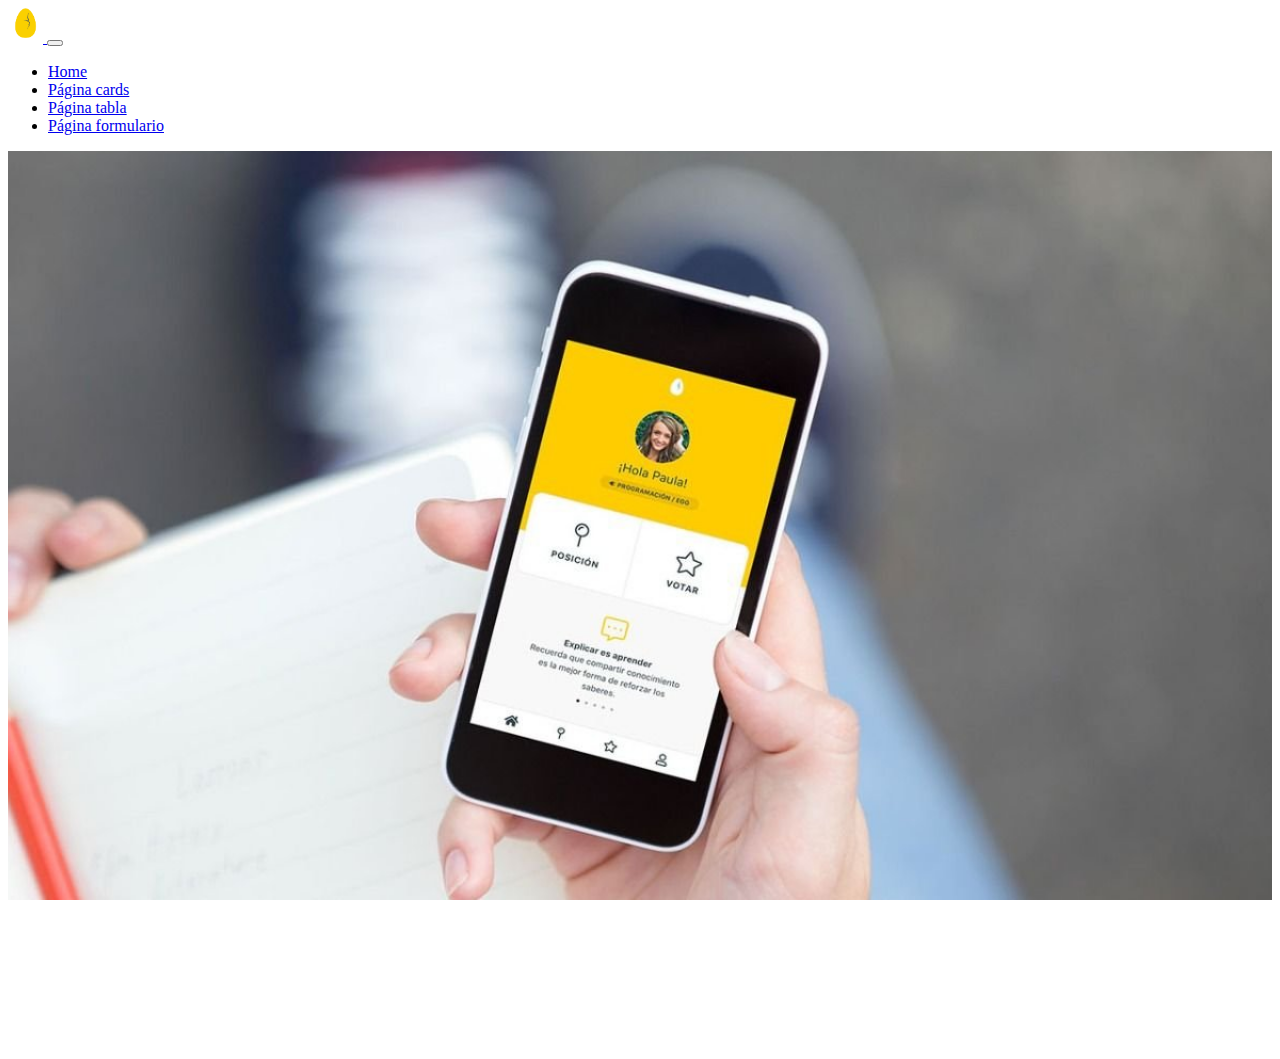
<file: index.html>
<!DOCTYPE html>
<html lang="en">

<head>
    <meta charset="UTF-8">
    <meta http-equiv="X-UA-Compatible" content="IE=edge">
    <meta name="viewport" content="width=device-width, initial-scale=1.0">
    <title>Landing Page - Basic HTML, CSS & BOOTSTRAP</title>
    <!-- CSS only -->
    <!-- BOOTSTRAP -->
    <link href="https://cdn.jsdelivr.net/npm/bootstrap@5.1.3/dist/css/bootstrap.min.css" rel="stylesheet"
        integrity="sha384-1BmE4kWBq78iYhFldvKuhfTAU6auU8tT94WrHftjDbrCEXSU1oBoqyl2QvZ6jIW3" crossorigin="anonymous">
    <!-- OWN CSS -->
    <link rel="stylesheet" href="css/style.css">
</head>

<body>
    <!-- NAVBAR -->
    <nav class="navbar navbar-expand-lg navbar-dark bg-dark">
        <div class="container-fluid">
            <a class="navbar-brand" href="#">
                <img src="img/logo_egg.png" alt="" width="35" height="35">
            </a>
            <button class="navbar-toggler" type="button" data-bs-toggle="collapse" data-bs-target="#navbarNav"
                aria-controls="navbarNav" aria-expanded="false" aria-label="Toggle navigation">
                <span class="navbar-toggler-icon"></span>
            </button>
            <div class="collapse navbar-collapse" id="navbarNav">
                <ul class="navbar-nav">
                    <li class="nav-item">
                        <a class="nav-link active" aria-current="page" href="#">Home</a>
                    </li>
                    <li class="nav-item">
                        <a class="nav-link" href="cards.html">Página cards</a>
                    </li>
                    <li class="nav-item">
                        <a class="nav-link" href="product_table.html">Página tabla</a>
                    </li>
                    <li class="nav-item">
                        <a class="nav-link" href="form.html">Página formulario</a>
                    </li>
                </ul>
            </div>
        </div>
    </nav>
    <!-- MAIN SECTION -->
    <section class="splash"></section>

    <!-- JavaScript Bundle with Popper -->
    <script src="https://cdn.jsdelivr.net/npm/bootstrap@5.1.3/dist/js/bootstrap.bundle.min.js"
        integrity="sha384-ka7Sk0Gln4gmtz2MlQnikT1wXgYsOg+OMhuP+IlRH9sENBO0LRn5q+8nbTov4+1p"
        crossorigin="anonymous"></script>
</body>

</html>

<!-- ENUNCIADO:
Haremos una landing page que contenga un navbar, investigar el navbar 
en Bootstrap, con botones a todos las paginas previamente creadas.
Pueden también hacer que ese navbar salga en el resto de páginas.
Por último, le sumaremos una imagen a la landing page usando las clases para la 
etiqueta <img> que nos provee Bootstrap -->

<!-- EXERCISE:
We'll be doing a landing page which will have a Navbar. Look for the NavBar component
at Bootstrap, with buttons linked to the other sections.
The NavBar may be in the other sections as well
Finally, we'll be adding a background image to the landing page using classes for the
<img> tag. -->
</file>
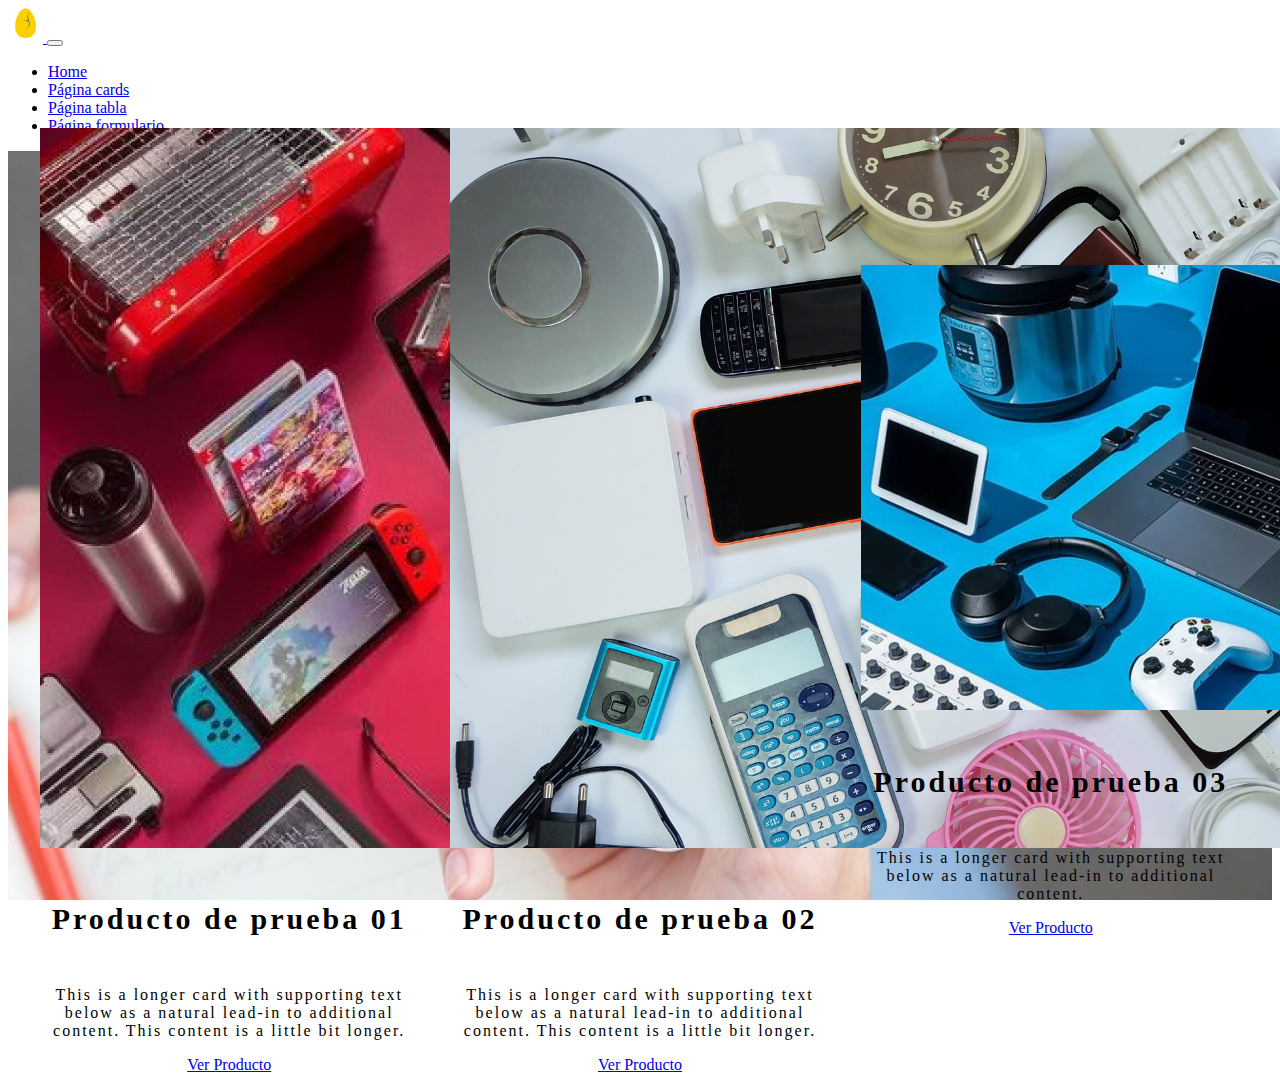
<file: cards.html>
<!DOCTYPE html>
<html lang="en">

<head>
    <meta charset="UTF-8">
    <meta http-equiv="X-UA-Compatible" content="IE=edge">
    <meta name="viewport" content="width=device-width, initial-scale=1.0">
    <title>Ejercicio Extra 02</title>
    <!-- CSS only -->
    <!-- BOOTSTRAP -->
    <link href="https://cdn.jsdelivr.net/npm/bootstrap@5.1.3/dist/css/bootstrap.min.css" rel="stylesheet"
        integrity="sha384-1BmE4kWBq78iYhFldvKuhfTAU6auU8tT94WrHftjDbrCEXSU1oBoqyl2QvZ6jIW3" crossorigin="anonymous">
    <!-- OWN CSS -->
    <link rel="stylesheet" href="css/style.css">
</head>

<body>
    <!-- NAVBAR -->
    <nav class="navbar navbar-expand-lg navbar-dark bg-dark">
        <div class="container-fluid">
            <a class="navbar-brand" href="#">
                <img src="img/logo_egg.png" alt="" width="35" height="35">
            </a>
            <button class="navbar-toggler" type="button" data-bs-toggle="collapse" data-bs-target="#navbarNav"
                aria-controls="navbarNav" aria-expanded="false" aria-label="Toggle navigation">
                <span class="navbar-toggler-icon"></span>
            </button>
            <div class="collapse navbar-collapse" id="navbarNav">
                <ul class="navbar-nav">
                    <li class="nav-item">
                        <a class="nav-link" href="index.html">Home</a>
                    </li>
                    <li class="nav-item">
                        <a class="nav-link active" aria-current="page" href="#">Página cards</a>
                    </li>
                    <li class="nav-item">
                        <a class="nav-link" href="product_table.html">Página tabla</a>
                    </li>
                    <li class="nav-item">
                        <a class="nav-link" href="form.html">Página formulario</a>
                    </li>
                </ul>
            </div>
        </div>
    </nav>

    <!-- PRODUCT CARDS SECTION -->
    <section class="splash">
        <div class="row row-cols-1 row-cols-md-2 g-4 home_cards">
            <div class="col home_card_col">
                <div class="card">
                    <img src="img/home-prod01.jpg" class="card-img-top" alt="Imagen ilustrativa de un producto">
                    <div class="card-body">
                        <h5 class="card-title">Producto de prueba 01</h5>
                        <p class="card-text">This is a longer card with supporting text below as a natural lead-in
                            to additional content. This content is a little bit longer.</p>
                        <a class="btn btn-primary product-buttons" href="product.html" role="button">Ver
                            Producto</a>
                    </div>
                </div>
            </div>
            <div class="col home_card_col">
                <div class="card">
                    <img src="img/home-prod02.png" class="card-img-top" alt="Imagen ilustrativa de un producto">
                    <div class="card-body">
                        <h5 class="card-title">Producto de prueba 02</h5>
                        <p class="card-text">This is a longer card with supporting text below as a natural lead-in
                            to additional content. This content is a little bit longer.</p>
                        <a class="btn btn-primary product-buttons" href="product.html" role="button">Ver
                            Producto</a>
                    </div>
                </div>
            </div>
            <div class="col home_card_col">
                <div class="card">
                    <img src="img/home-prod03.jpg" class="card-img-top" alt="Imagen ilustrativa de un producto">
                    <div class="card-body">
                        <h5 class="card-title">Producto de prueba 03</h5>
                        <p class="card-text">This is a longer card with supporting text below as a natural lead-in
                            to additional content.</p>
                        <a class="btn btn-primary product-buttons" href="product.html" role="button">Ver
                            Producto</a>
                    </div>
                </div>
            </div>
        </div>
    </section>

    <!-- JavaScript Bundle with Popper -->
    <script src="https://cdn.jsdelivr.net/npm/bootstrap@5.1.3/dist/js/bootstrap.bundle.min.js"
        integrity="sha384-ka7Sk0Gln4gmtz2MlQnikT1wXgYsOg+OMhuP+IlRH9sENBO0LRn5q+8nbTov4+1p"
        crossorigin="anonymous"></script>
</body>

</html>

<!-- ENUNCIADO:
Sumarle a la landing cartas que muestren productos de esta manera:

EXERCISE:
Adding a section with some cards with product details and an illustrative button -->
</file>
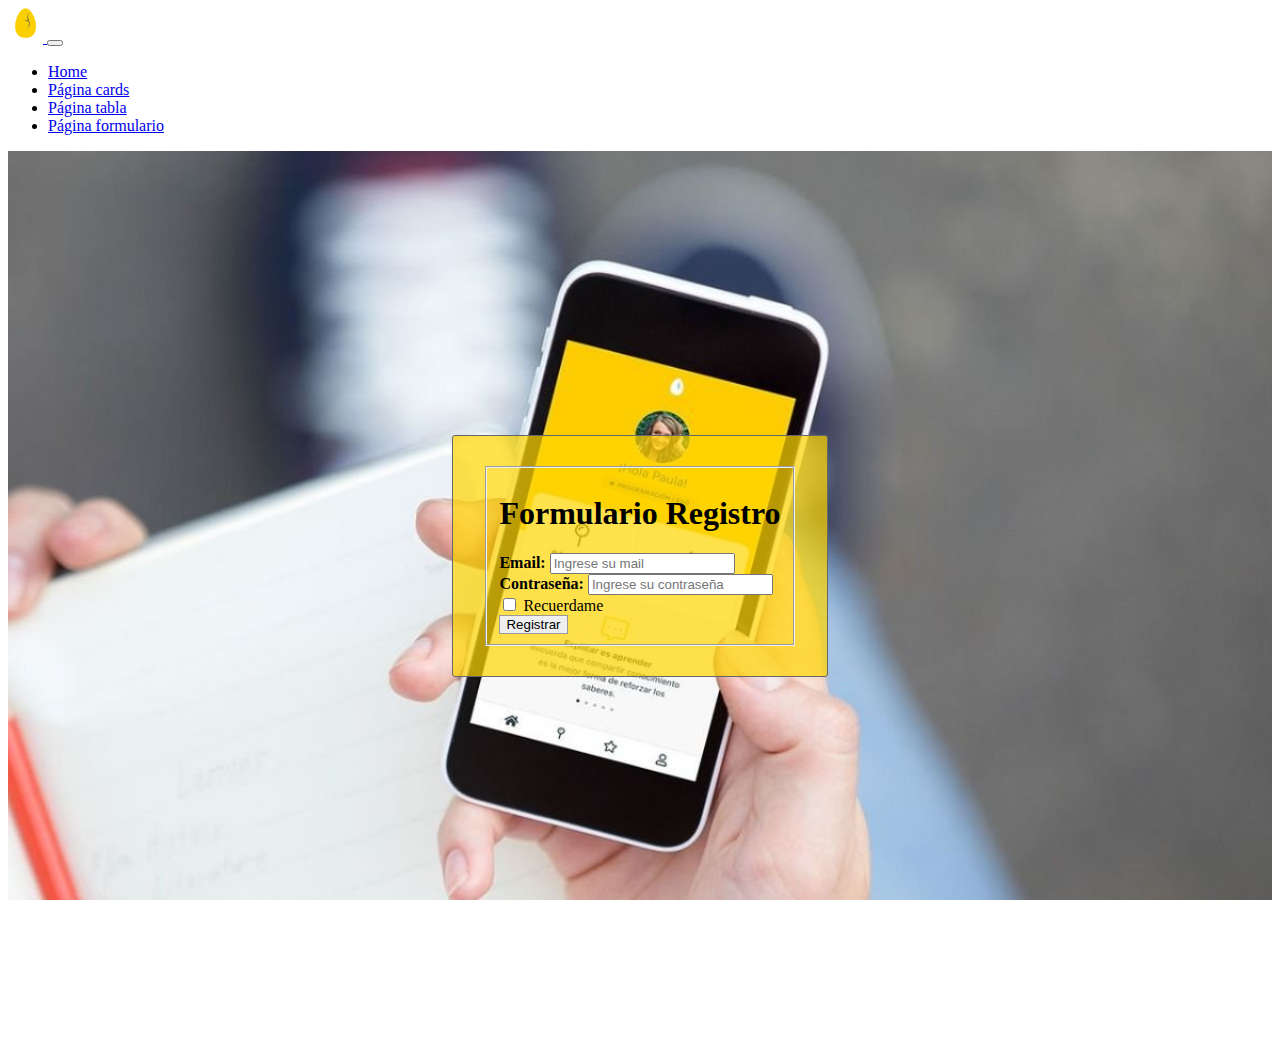
<file: form.html>
<!DOCTYPE html>
<html lang="en">

<head>
    <meta charset="UTF-8">
    <meta http-equiv="X-UA-Compatible" content="IE=edge">
    <meta name="viewport" content="width=device-width, initial-scale=1.0">
    <title>Formulario</title>
    <!-- CSS only -->
    <!-- BOOTSTRAP -->
    <link href="https://cdn.jsdelivr.net/npm/bootstrap@5.1.3/dist/css/bootstrap.min.css" rel="stylesheet"
        integrity="sha384-1BmE4kWBq78iYhFldvKuhfTAU6auU8tT94WrHftjDbrCEXSU1oBoqyl2QvZ6jIW3" crossorigin="anonymous">
    <!-- OWN CSS -->
    <link rel="stylesheet" href="css/style.css">
</head>

<body>
    <!-- NAVBAR -->
    <nav class="navbar navbar-expand-lg navbar-dark bg-dark">
        <div class="container-fluid">
            <a class="navbar-brand" href="#">
                <img src="img/logo_egg.png" alt="" width="35" height="35">
            </a>
            <button class="navbar-toggler" type="button" data-bs-toggle="collapse" data-bs-target="#navbarNav"
                aria-controls="navbarNav" aria-expanded="false" aria-label="Toggle navigation">
                <span class="navbar-toggler-icon"></span>
            </button>
            <div class="collapse navbar-collapse" id="navbarNav">
                <ul class="navbar-nav">
                    <li class="nav-item">
                        <a class="nav-link" href="index.html">Home</a>
                    </li>
                    <li class="nav-item">
                        <a class="nav-link" href="cards.html">Página cards</a>
                    </li>
                    <li class="nav-item">
                        <a class="nav-link" href="product_table.html">Página tabla</a>
                    </li>
                    <li class="nav-item">
                        <a class="nav-link active" aria-current="page" href="#">Página formulario</a>
                    </li>
                </ul>
            </div>
        </div>
    </nav>

    <!-- FORM SECTION -->
    <section class="container-fluid splash">
        <div class="row centrado">
            <div class="col-md-8 yellow_card">
                <form>
                    <fieldset>
                        <h1>Formulario Registro</h1>
                        <div class="mb-3">
                            <label for="exampleInputEmail1" class="form-label"><strong>Email:</strong></label>
                            <input type="email" class="form-control" id="exampleInputEmail1"
                                aria-describedby="emailHelp" placeholder="Ingrese su mail">
                        </div>
                        <div class="mb-3">
                            <label for="exampleInputPassword1" class="form-label"><strong>Contraseña:</strong></label>
                            <input type="password" class="form-control" id="exampleInputPassword1"
                                placeholder="Ingrese su contraseña">
                        </div>
                        <div class="mb-3 form-check">
                            <input type="checkbox" class="form-check-input" id="exampleCheck1">
                            <label class="form-check-label" for="exampleCheck1">Recuerdame</label>
                        </div>
                        <button type="submit" class="btn btn-light">Registrar</button>
                    </fieldset>
                </form>
            </div>
        </div>
    </section>
    <!-- JavaScript Bundle with Popper -->
    <script src="https://cdn.jsdelivr.net/npm/bootstrap@5.1.3/dist/js/bootstrap.bundle.min.js"
        integrity="sha384-ka7Sk0Gln4gmtz2MlQnikT1wXgYsOg+OMhuP+IlRH9sENBO0LRn5q+8nbTov4+1p"
        crossorigin="anonymous"></script>
</body>

</html>

<!-- ENUNCIADO:
Un formulario para que el usuario se pueda registrar en nuestra pagina usando 
Bootstrap 

EXERCISE:
Making an example model register form using Bootstrap and adding some custom style -->
</file>
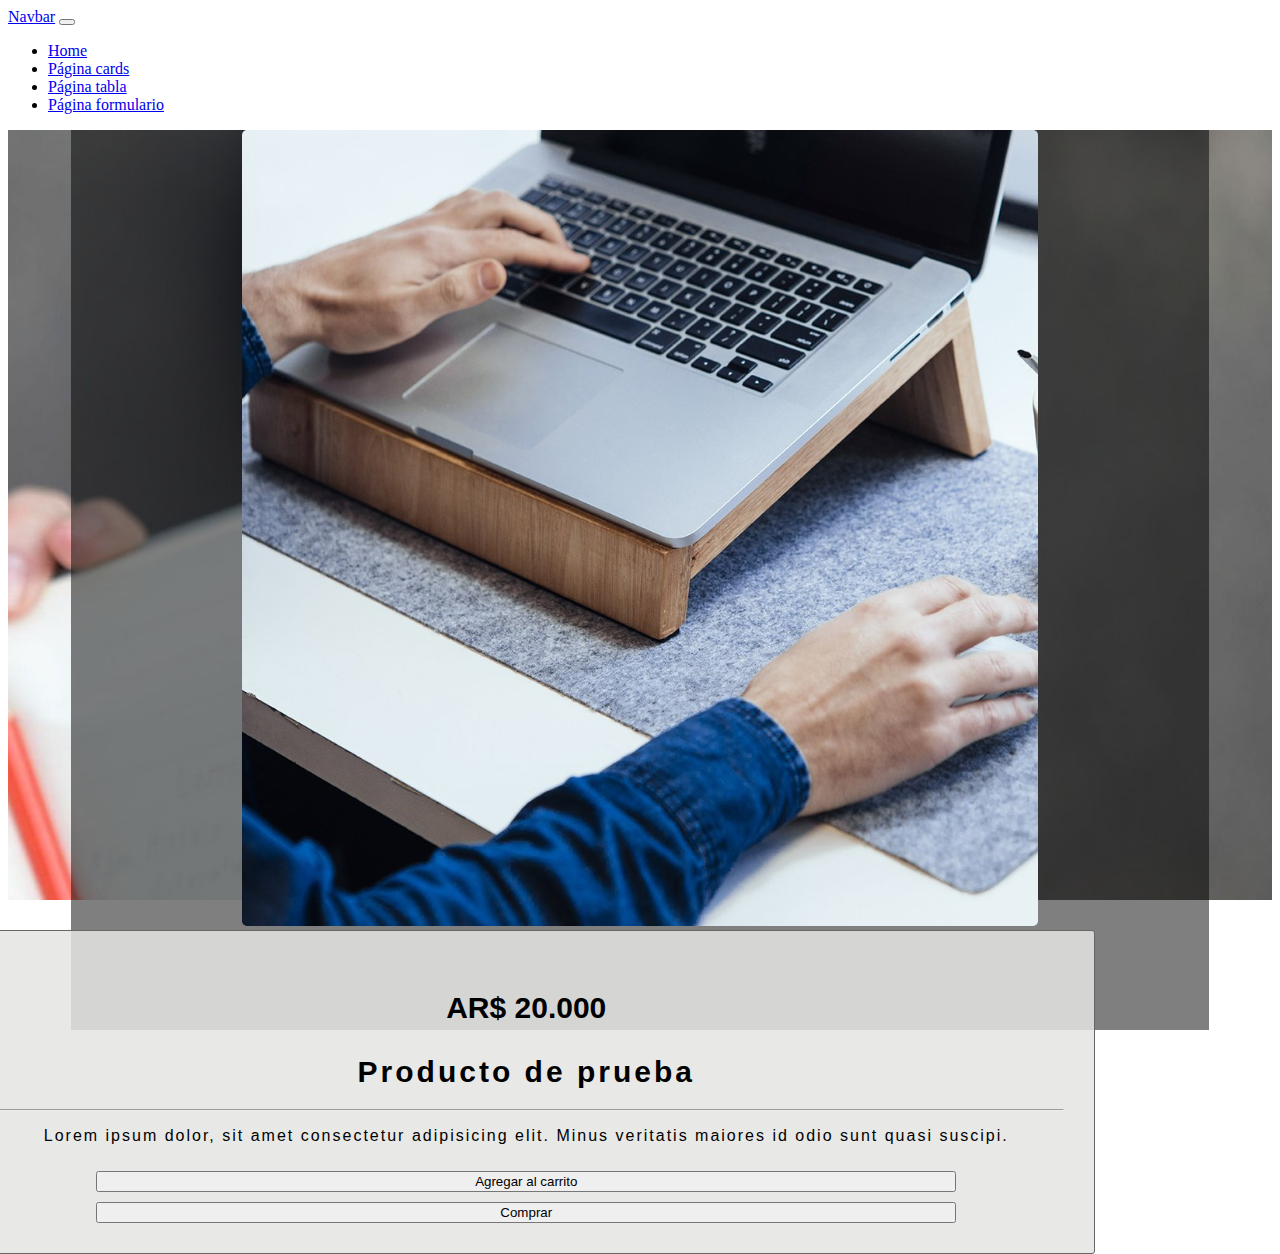
<file: product.html>
<!DOCTYPE html>
<html lang="en">

<head>
    <meta charset="UTF-8">
    <meta http-equiv="X-UA-Compatible" content="IE=edge">
    <meta name="viewport" content="width=device-width, initial-scale=1.0">
    <title>Producto</title>
    <!-- CSS only -->
    <!-- BOOTSTRAP -->
    <link href="https://cdn.jsdelivr.net/npm/bootstrap@5.1.3/dist/css/bootstrap.min.css" rel="stylesheet"
        integrity="sha384-1BmE4kWBq78iYhFldvKuhfTAU6auU8tT94WrHftjDbrCEXSU1oBoqyl2QvZ6jIW3" crossorigin="anonymous">
    <!-- OWN CSS -->
    <link rel="stylesheet" href="css/style.css">
</head>

<body>
    <!-- NAVBAR -->
    <nav class="navbar navbar-expand-lg navbar-dark bg-dark">
        <div class="container-fluid">
            <a class="navbar-brand" href="#">Navbar</a>
            <button class="navbar-toggler" type="button" data-bs-toggle="collapse" data-bs-target="#navbarNav"
                aria-controls="navbarNav" aria-expanded="false" aria-label="Toggle navigation">
                <span class="navbar-toggler-icon"></span>
            </button>
            <div class="collapse navbar-collapse" id="navbarNav">
                <ul class="navbar-nav">
                    <li class="nav-item">
                        <a class="nav-link" href="index.html">Home</a>
                    </li>
                    <li class="nav-item">
                        <a class="nav-link" href="cards.html">Página cards</a>
                    </li>
                    <li class="nav-item">
                        <a class="nav-link" href="product_table.html">Página tabla</a>
                    </li>
                    <li class="nav-item">
                        <a class="nav-link" href="form.html">Página formulario</a>
                    </li>
                </ul>
            </div>
        </div>
    </nav>

    <!-- PRODUCT SECTION -->
    <section class="container-fluid splash centrado">
        <div class="row bg-product">
            <div class="col-md-7 centrado_producto">
                <div class="img_product">
                    <img src="img/product01.jpg" alt="Foto ilustrativa del producto">
                </div>
            </div>
            <div class="col-md-5 centrado_producto">
                <div class="info_product">
                    <p class="product_precio">AR$ 20.000</p>
                    <h1>Producto de prueba</h1>
                    <hr>
                    <p class="product_desc">
                        Lorem ipsum dolor, sit amet consectetur adipisicing elit. Minus veritatis maiores id odio sunt
                        quasi suscipi.
                    </p>
                    <div class="product-buttons">
                        <button type="button" class="btn btn-primary btn-carrito">Agregar al carrito</button>
                        <button type="button" class="btn btn-warning btn-comprar">Comprar</button>
                    </div>
                </div>
            </div>
        </div>
    </section>
</body>

</html>

<!-- ENUNCIADO:
Siguiendo el ejercicio de Bootstrap, hacer un pagina para el detalle del producto. Una 
pagina que muestre el nombre, el precio del producto y un botón para comprar y otro 
para agregar al carrito. A esta pagina se accederá con el botón en al tabla de ver 
detalle 

EXERCISE:
Following the Bootstrap practice, we'll be making a product detail page. It'll show the
product name, price and two buttons: one for add to cart and the other one for buying the 
product. This page must be accessed from the table product and card product pages-->
</file>
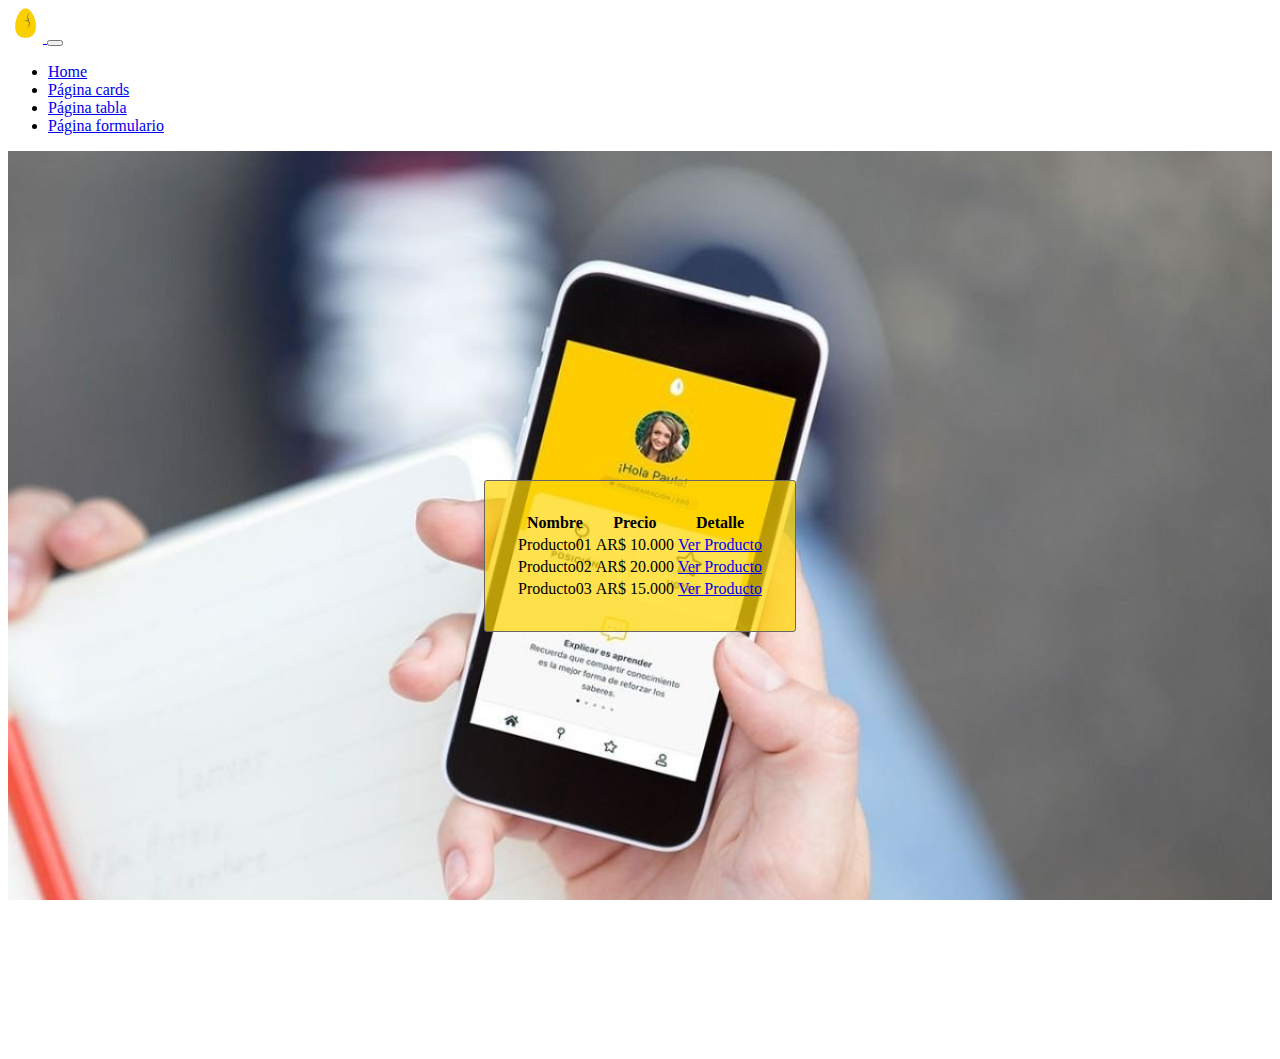
<file: product_table.html>
<!DOCTYPE html>
<html lang="en">

<head>
    <meta charset="UTF-8">
    <meta http-equiv="X-UA-Compatible" content="IE=edge">
    <meta name="viewport" content="width=device-width, initial-scale=1.0">
    <title>Tabla de productos</title>
    <!-- CSS only -->
    <!-- BOOTSTRAP -->
    <link href="https://cdn.jsdelivr.net/npm/bootstrap@5.1.3/dist/css/bootstrap.min.css" rel="stylesheet"
        integrity="sha384-1BmE4kWBq78iYhFldvKuhfTAU6auU8tT94WrHftjDbrCEXSU1oBoqyl2QvZ6jIW3" crossorigin="anonymous">
    <!-- OWN CSS -->
    <link rel="stylesheet" href="css/style.css">
</head>

<body>
    <!-- NAVBAR -->
    <nav class="navbar navbar-expand-lg navbar-dark bg-dark">
        <div class="container-fluid">
            <a class="navbar-brand" href="#">
                <img src="img/logo_egg.png" alt="" width="35" height="35">
            </a>
            <button class="navbar-toggler" type="button" data-bs-toggle="collapse" data-bs-target="#navbarNav"
                aria-controls="navbarNav" aria-expanded="false" aria-label="Toggle navigation">
                <span class="navbar-toggler-icon"></span>
            </button>
            <div class="collapse navbar-collapse" id="navbarNav">
                <ul class="navbar-nav">
                    <li class="nav-item">
                        <a class="nav-link" href="index.html">Home</a>
                    </li>
                    <li class="nav-item">
                        <a class="nav-link" href="cards.html">Página cards</a>
                    </li>
                    <li class="nav-item">
                        <a class="nav-link active" aria-current="page" href="#">Página tabla</a>
                    </li>
                    <li class="nav-item">
                        <a class="nav-link" href="form.html">Página formulario</a>
                    </li>
                </ul>
            </div>
        </div>
    </nav>
    <!-- SECTION FOR THE TABLE -->
    <section class="container-fluid splash">
        <div class="row centrado">
            <div class="col-md-6 yellow_card">
                <table class="table">
                    <thead>
                        <tr>
                            <th scope="col">Nombre</th>
                            <th scope="col">Precio</th>
                            <th scope="col">Detalle</th>
                        </tr>
                    </thead>
                    <tbody>
                        <tr>
                            <td>Producto01</td>
                            <td>AR$ 10.000</td>
                            <td><a class="btn btn-primary" href="product.html" role="button">Ver Producto</a>
                            </td>
                        </tr>
                        <tr>
                            <td>Producto02</td>
                            <td>AR$ 20.000</td>
                            <td><a class="btn btn-primary" href="product.html" role="button">Ver Producto</a>
                            </td>
                        </tr>
                        <tr>
                            <td>Producto03</td>
                            <td>AR$ 15.000</td>
                            <td><a class="btn btn-primary" href="product.html" role="button">Ver Producto</a>
                            </td>
                        </tr>
                    </tbody>
                </table>
            </div>
        </div>
    </section>
    <!-- JavaScript Bundle with Popper -->
    <script src="https://cdn.jsdelivr.net/npm/bootstrap@5.1.3/dist/js/bootstrap.bundle.min.js"
        integrity="sha384-ka7Sk0Gln4gmtz2MlQnikT1wXgYsOg+OMhuP+IlRH9sENBO0LRn5q+8nbTov4+1p"
        crossorigin="anonymous"></script>
</body>

</html>

<!-- ENUNCIADO:
Usar Bootstrap para mostrar un tabla de productos así: 
Una vez que tenemos esa tabla vamos a sumarle una columna más que se vea así:
Para esto investigar la clase button de Bootsrap para las etiquetas <a> e investigar 
los colores de Bootstrap y como sumarlos. -->

<!-- EXERCISE:
Use Bootstrap to make a basic product table.
Once we got it, we'll be adding one more column with a button linked to an example
product page. Investigate the Bootstrap button component for the <a> tags and look for
usage of colors with Bootstrap and how to add them. -->
</file>
<file: css/style.css>
/* Herramienta de centrado del contenido al medio de la página */
.centrado {
  display: flex;
  justify-content: center;
  align-items: center;
  width: 100%;
  height: 90vh;
}

/* Bordes alrededor del form */
.bordes {
  border: 1px solid #999;
  border-radius: 3px;
  padding: 15px 10px 20px 10px;
}

/* Modificaciones a clases de Bootstrap */
.row {
  width: 100%;
}

/* Modificaciones a clases de Bootstrap */
.btn-light {
  border: 1px #999 solid;
}

/* Estilo del main background de la landing page */
.splash {
  background: url(../img/egg_background.jpg) center center fixed;
  width: 100%;
  height: 100vh;
  background-size: cover;
  padding: 0;
}

/* Estilo de las cards en la página cards.html */
.home_cards {
  display: flex;
  height: 100%;
  justify-content: space-evenly;
  align-items: center;
}

.home_card_col {
  width: 30%;
}

/* Fondo amarillo transparente para el form y el table */
.yellow_card {
  background: rgba(255, 214, 0, 0.7);
  border: solid 1px #666;
  border-radius: 3px;
  padding: 30px;
  box-sizing: border-box;
}

/* Fondo de la sección de detalles del producto */
.bg-product {
  background: rgba(0, 0, 0, 0.5);
  height: 100%;
  width: 90%;
}

/* Herramienta de centrado del contenido en la sección del producto */
.centrado_producto {
  display: flex;
  justify-content: center;
  align-items: center;
}

/* Estilo de la imagen del producto */
.img_product {
  width: 70%;
}

.img_product img {
  width: 100%;
  border-radius: 5px;
}

/* Estilo de la información del lado izquierdo del producto en product.html */
.info_product {
  background: rgba(228, 228, 227, 0.856);
  border: solid 1px #666;
  border-radius: 3px;
  padding: 30px;
  box-sizing: border-box;
  width: 100%;
  margin-right: 10%;
  margin-left: -10%;
  font-family: Arial, Helvetica, sans-serif;
}

.info_product h1,
.card-title {
  text-align: center;
  letter-spacing: 3px;
  font-size: 30px;
}

/* Estilos particulares para las distintas secciones de la info del producto */
.product_precio {
  font-weight: 700;
  text-align: center;
  font-size: 30px;
}

.product_desc,
.card-text {
  text-align: center;
  letter-spacing: 2px;
}

.product-buttons {
  display: flex;
  flex-direction: column;
  justify-content: center;
  align-items: center;
}

.btn-carrito,
.btn-comprar {
  width: 80%;
  margin-top: 10px;
}
</file>
